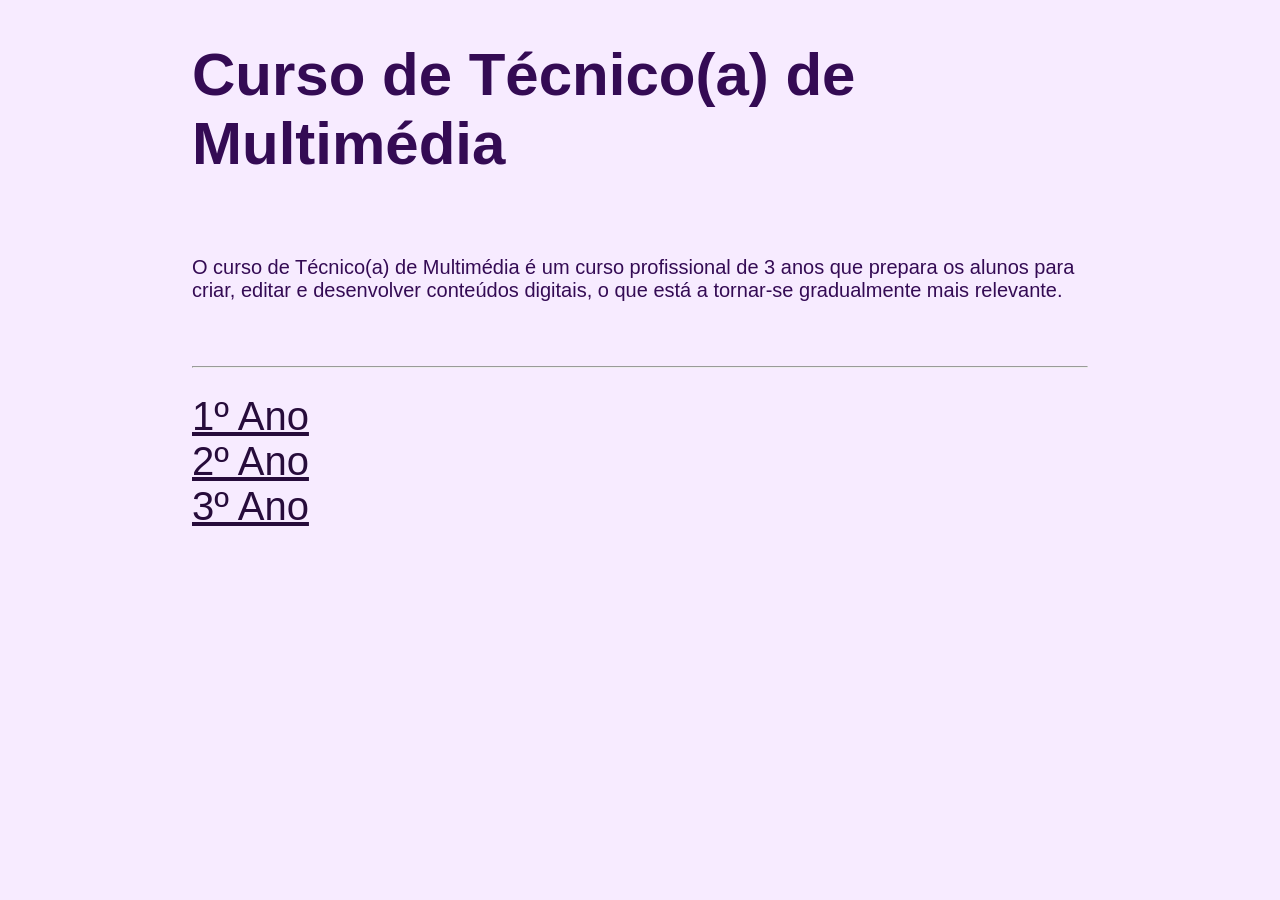
<file: index.html>
<!DOCTYPE html>
<html lang="pt">
<head>
    <meta charset="UTF-8">
    <meta name="viewport" content="width=device-width, initial-scale=1.0">
    <title>Curso de Técnico(a) de Multimédia</title>
    <link rel="stylesheet" href="style.css">
</head>
<body>
    <h1>Curso de Técnico(a) de Multimédia</h1>
    <br>
    <p>O curso de Técnico(a) de Multimédia é um curso profissional de 3 anos que prepara os alunos para criar, editar e desenvolver conteúdos digitais, o que está a tornar-se gradualmente mais relevante.</p>
    <br><br>
    <hr><br>
    <a href="1ano.html" class="btn">1º Ano</a> <br>
    <a href="2ano.html" class="btn">2º Ano</a> <br>
    <a href="3ano.html" class="btn">3º Ano</a>
    <script>
        if ('serviceWorker' in navigator) {
            navigator.serviceWorker.register('sw.js')
            .then(() => console.log("App pronta para uso!"));
        }
    </script>
</body>
</html>
</file>
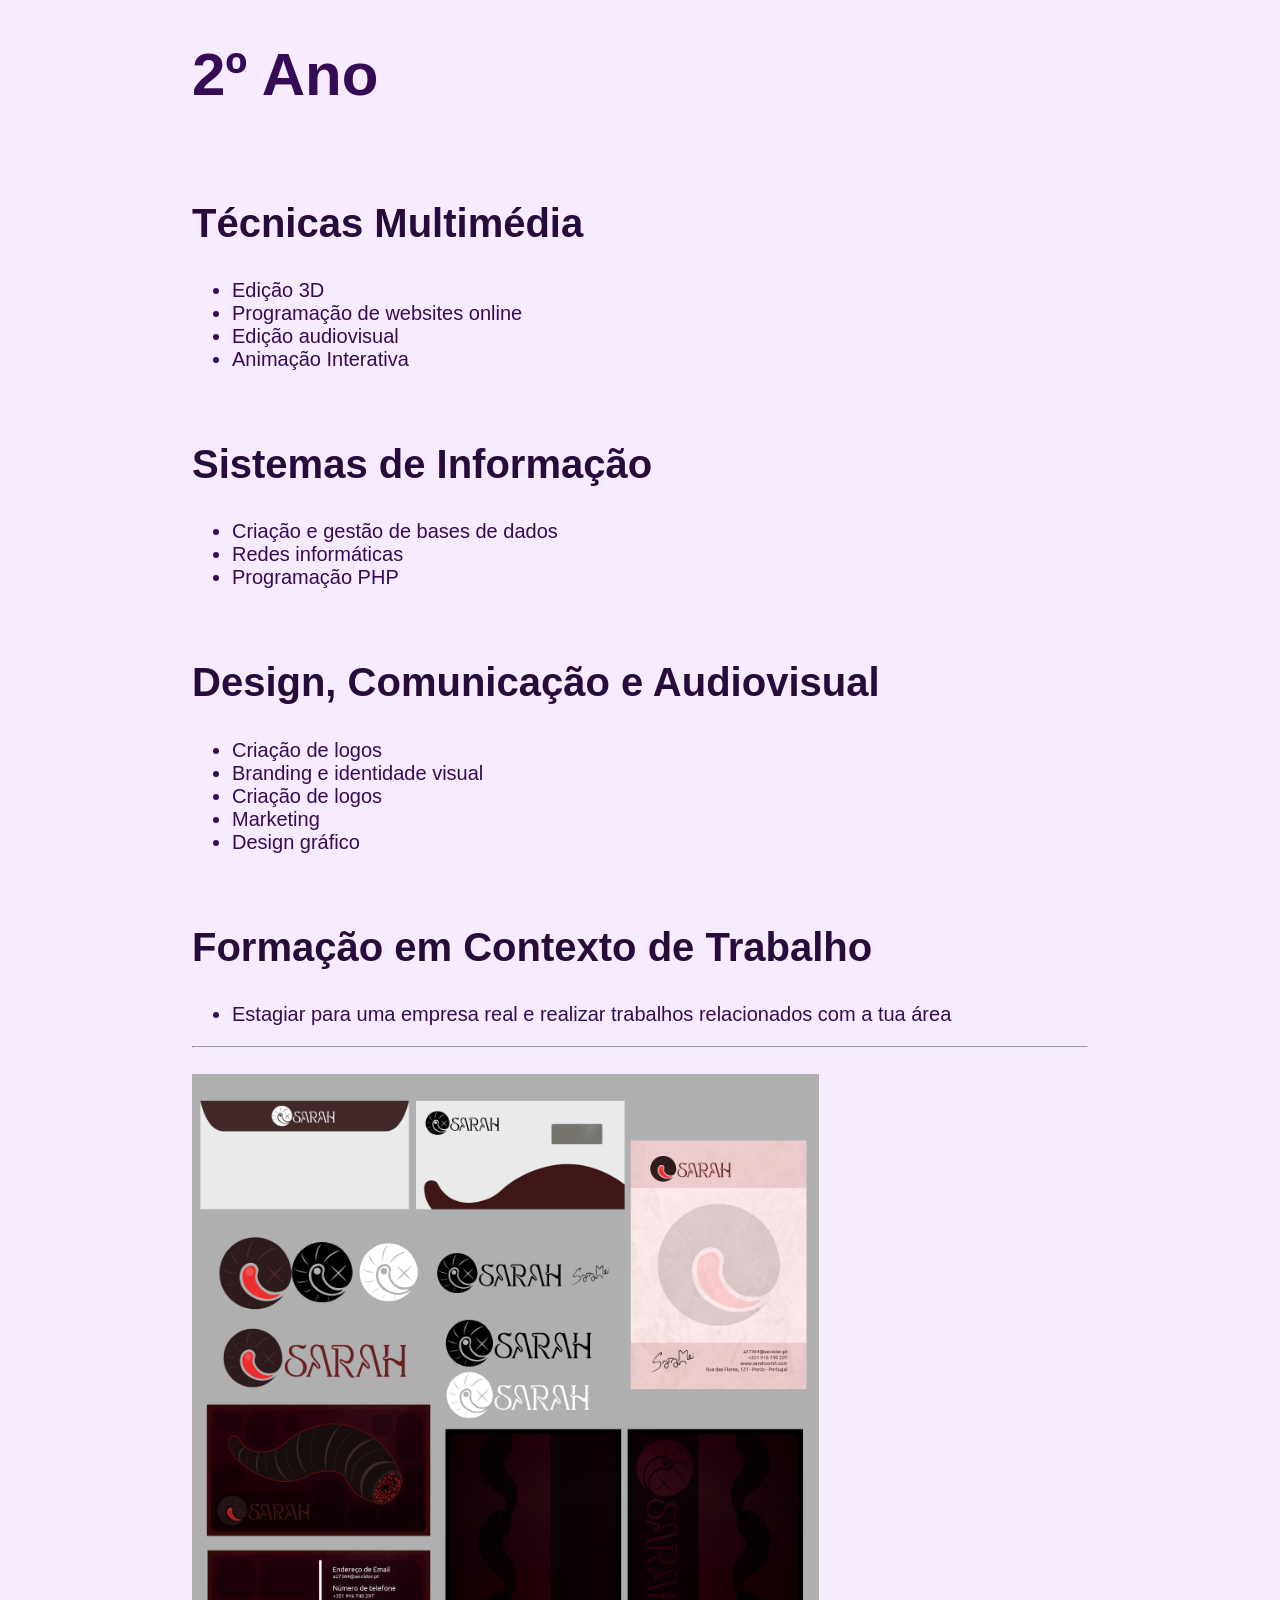
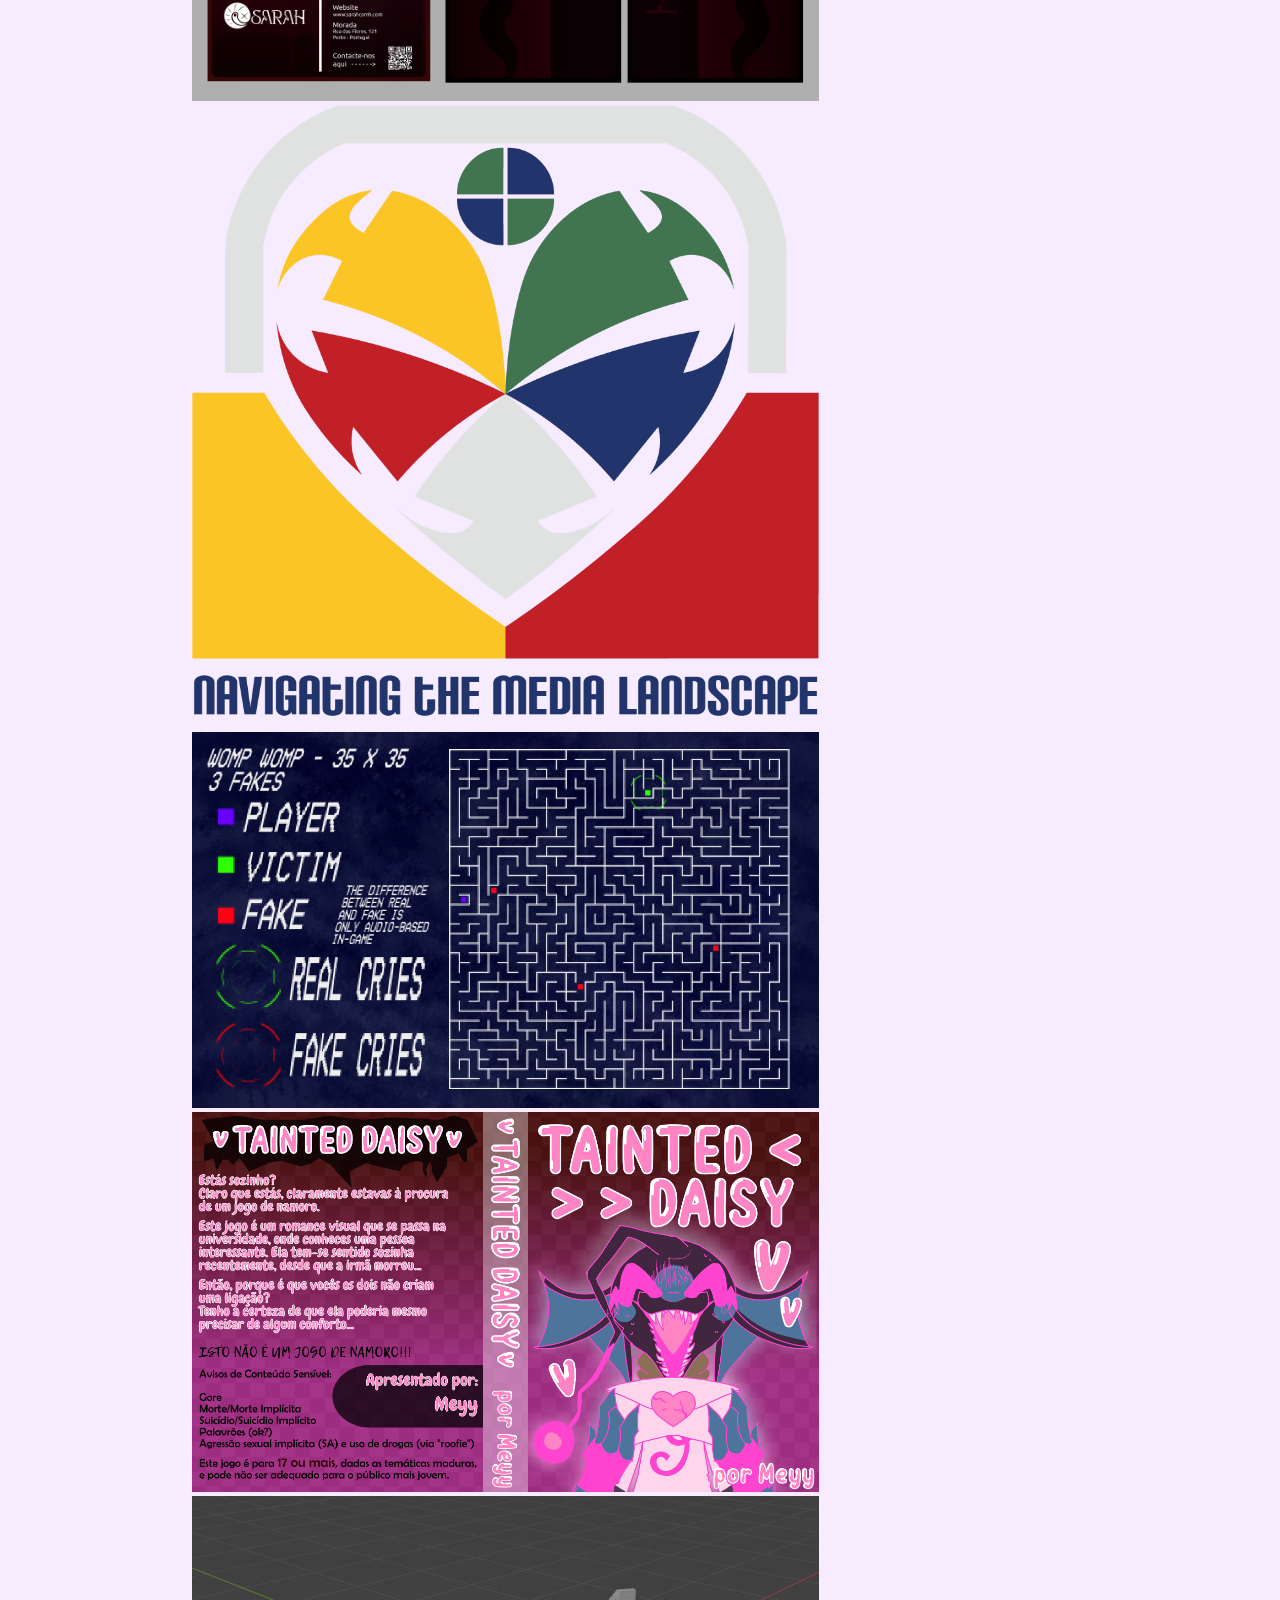
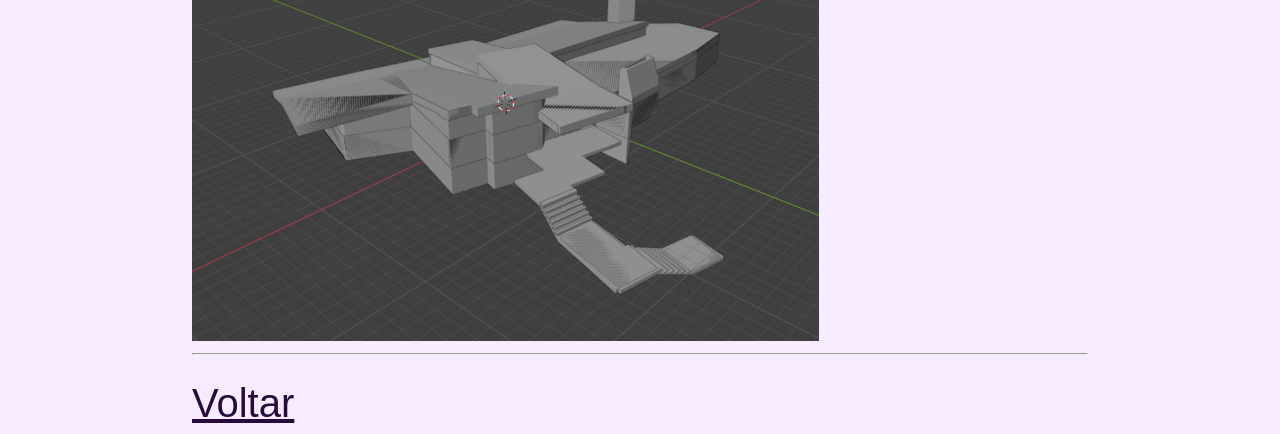
<file: 2ano.html>
<!DOCTYPE html>
<html lang="pt">
<head>
    <meta charset="UTF-8">
    <meta name="viewport" content="width=device-width, initial-scale=1.0">
    <title>2º Ano - Curso de Técnico(a) de Multimédia</title>
    <link rel="stylesheet" href="style.css">
</head>
<body>
  <h1>2º Ano</h1>
  <br>
  <h2>Técnicas Multimédia</h2>
  <ul>
    <li>Edição 3D</li>
    <li>Programação de websites online</li>
    <li>Edição audiovisual</li>
    <li>Animação Interativa</li>
  </ul>
  <br>
  <h2>Sistemas de Informação</h2>
  <ul>
    <li>Criação e gestão de bases de dados</li>
    <li>Redes informáticas</li>
    <li>Programação PHP</li>
  </ul>
  <br>
  <h2>Design, Comunicação e Audiovisual</h2>
  <ul>
    <li>Criação de logos</li>
    <li>Branding e identidade visual</li>
    <li>Criação de logos</li>
    <li>Marketing</li>
    <li>Design gráfico</li>
  </ul>
     <br>
  <h2>Formação em Contexto de Trabalho</h2>
  <ul>
    <li>Estagiar para uma empresa real e realizar trabalhos relacionados com a tua área</li>
  </ul>
  <hr><br>
    <img src="/images/Sahtra6.jpg">
    <img src="images/Sahtra7.png">
    <img src="images/Sahtra8.jpg">
    <img src="images/Sahtra9.jpg">
    <img src="images/Sahtra10.png">
  <hr><br>
  <a href="index.html" class="btn">Voltar</a>
</body>
</html>
</file>
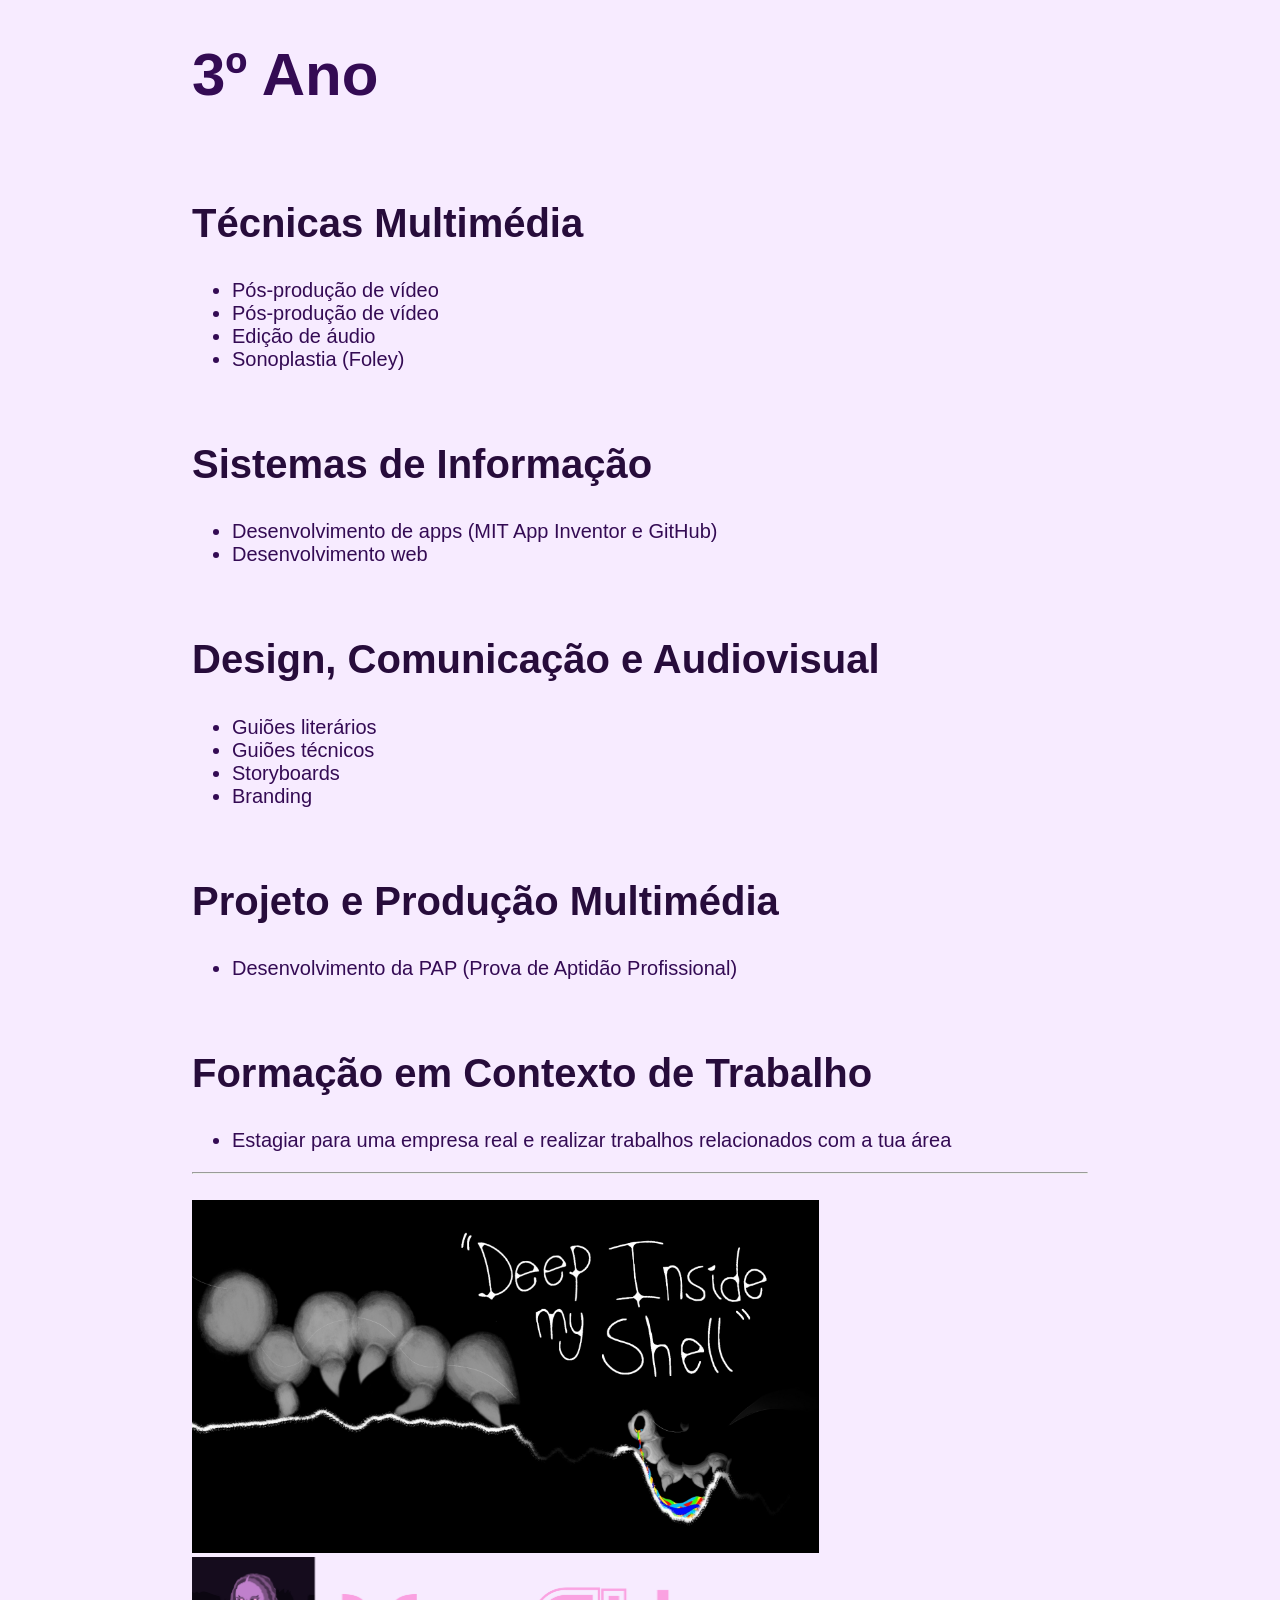
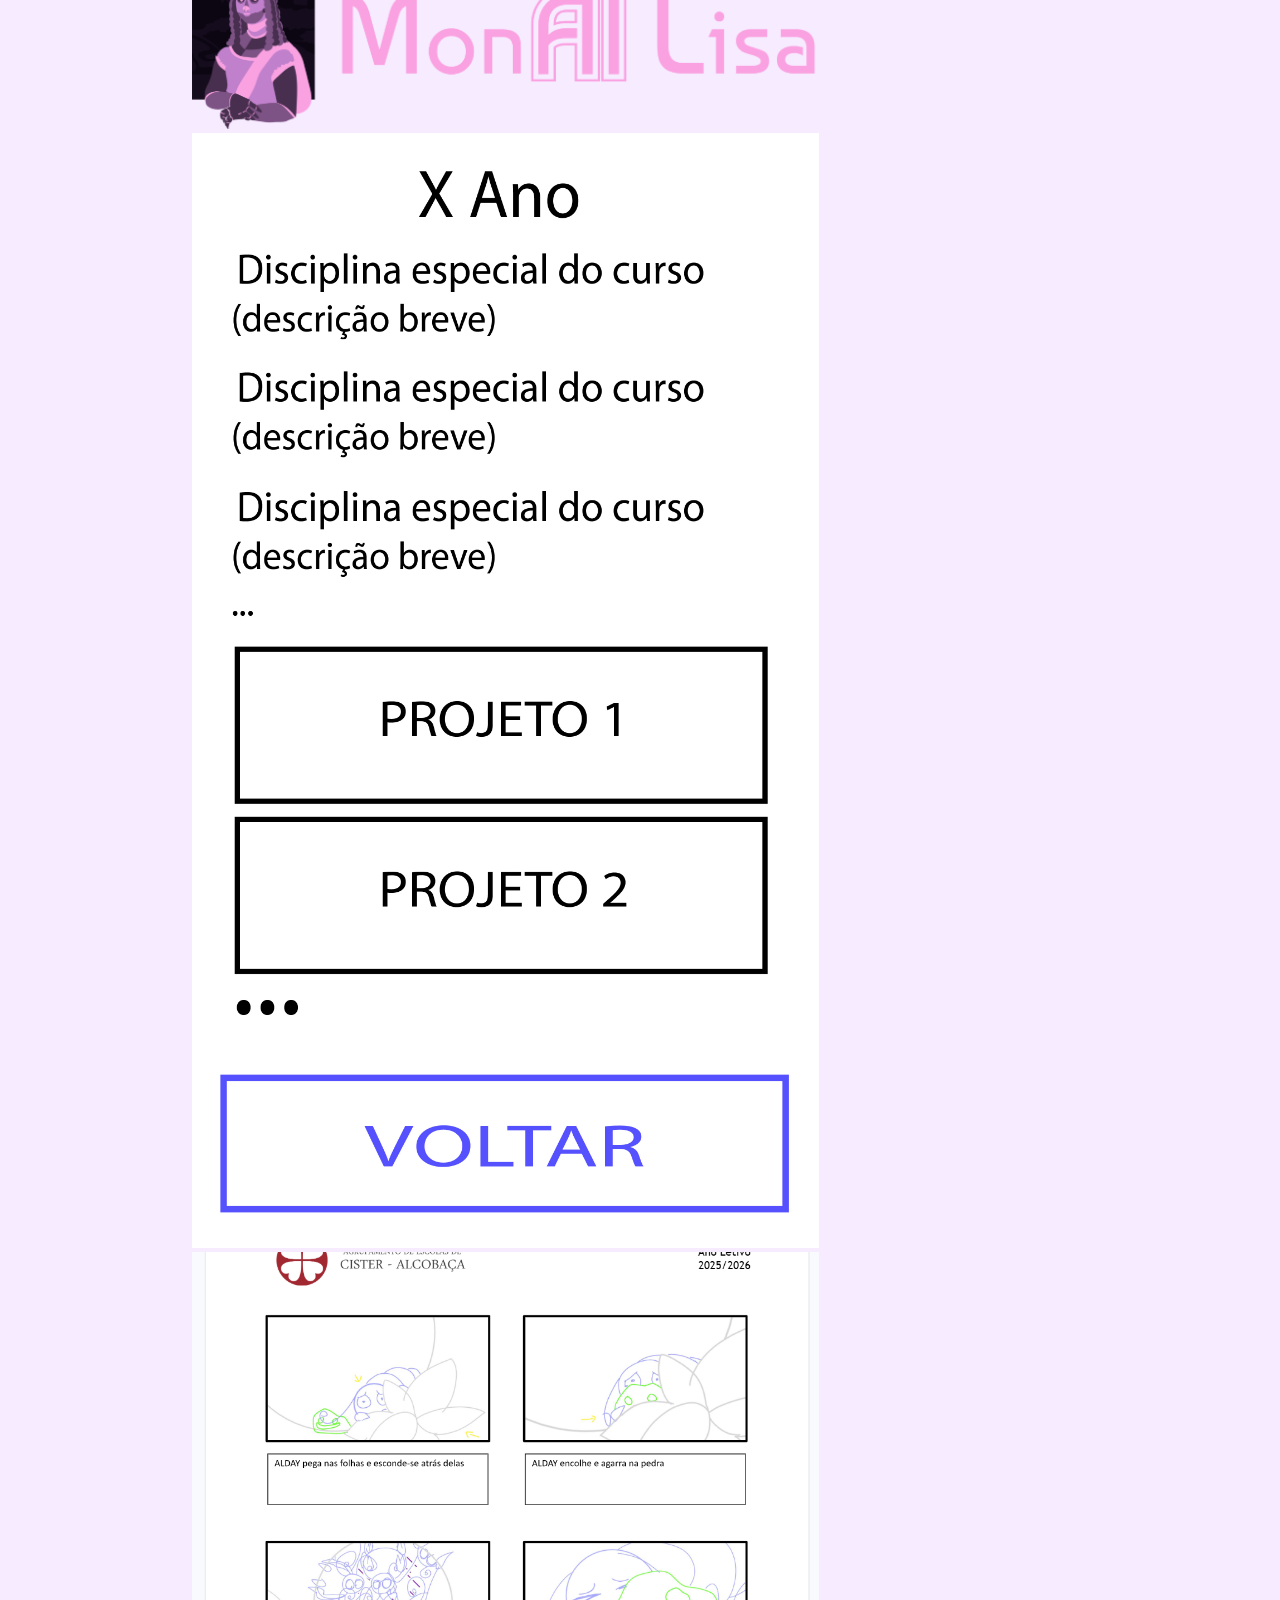
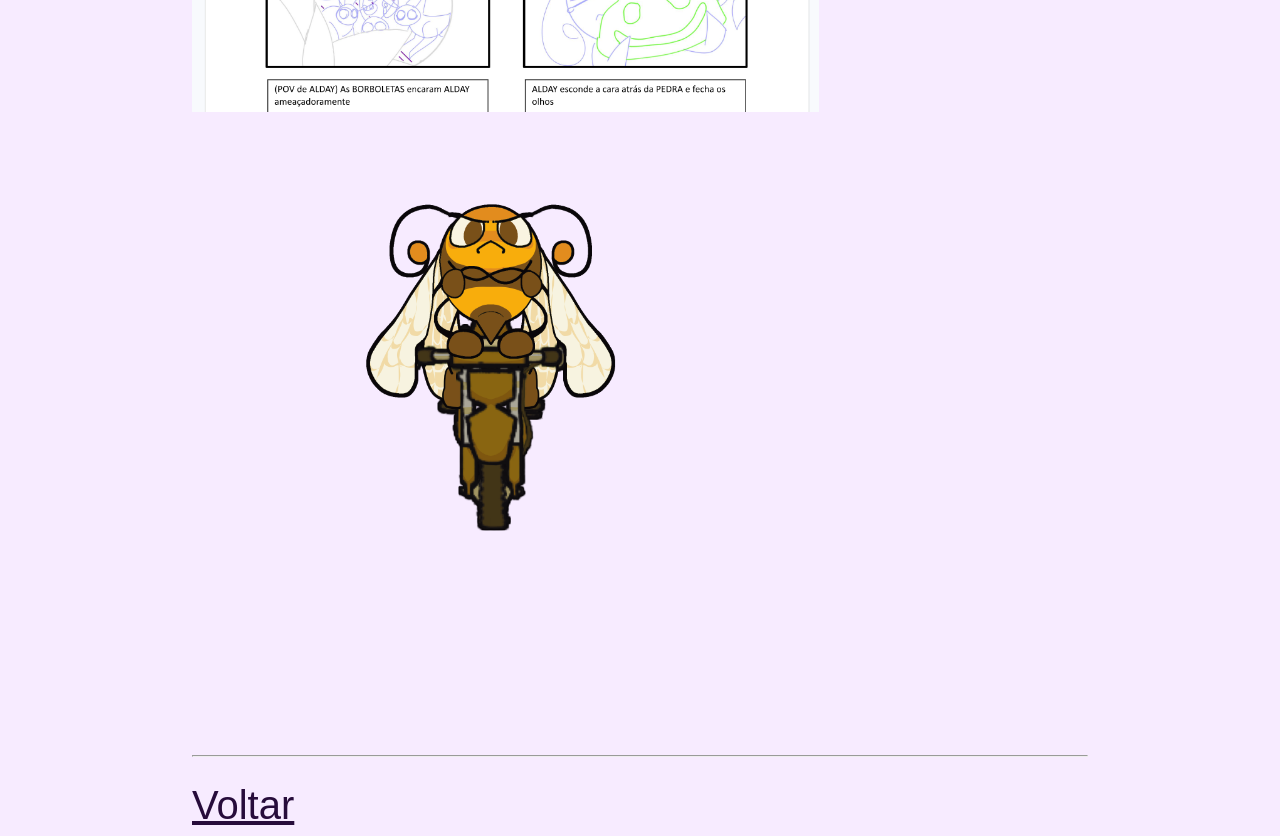
<file: 3ano.html>
<!DOCTYPE html>
<html lang="pt">
<head>
    <meta charset="UTF-8">
    <meta name="viewport" content="width=device-width, initial-scale=1.0">
    <title>3º Ano - Curso de Técnico(a) de Multimédia</title>
    <link rel="stylesheet" href="style.css">
</head>
<body>
  <h1>3º Ano</h1>
  <br>
  <h2>Técnicas Multimédia</h2>
  <ul>
    <li>Pós-produção de vídeo</li>
    <li>Pós-produção de vídeo</li>
    <li>Edição de áudio</li>
    <li>Sonoplastia (Foley)</li>
  </ul>
  <br>
  <h2>Sistemas de Informação</h2>
  <ul>
    <li>Desenvolvimento de apps (MIT App Inventor e GitHub)</li>
    <li>Desenvolvimento web</li>
  </ul>
  <br>
  <h2>Design, Comunicação e Audiovisual</h2>
  <ul>
    <li>Guiões literários</li>
    <li>Guiões técnicos</li>
    <li>Storyboards</li>
    <li>Branding</li>
  </ul>
 <br>
  <h2>Projeto e Produção Multimédia</h2>
  <ul>
    <li>Desenvolvimento da PAP (Prova de Aptidão Profissional)</li>
  </ul>
 <br>
  <h2>Formação em Contexto de Trabalho</h2>
  <ul>
    <li>Estagiar para uma empresa real e realizar trabalhos relacionados com a tua área</li>
  </ul>
  <hr><br>
    <img src="images/Sahtra11.jpg">
    <img src="images/Sahtra12.png">
    <img src="images/Sahtra13.jpg">
    <img src="images/Sahtra14.png">
    <img src="images/Sahtra15.png">
  <hr><br>
  <a href="index.html" class="btn">Voltar</a>
</body>
</html>
</file>
<file: style.css>
body {
  background-color: #f7ebff;
  font-family: verdana;
  font-family: Arial, Helvetica, sans-serif;
  margin-right: 15%;
  margin-left: 15%;
}

h1 {
  color: #340b54;
  font-size: 60px;
}

h2 {
  color: #270c3b;
  font-size: 40px;
}

p {
  color: #340b54;
  font-size: 20px;
}

ul {
  color: #340b54;
  font-size: 20px;
}

img {
    width: 70%;
    height: auto;
    justify-content: center;
}

a {
  font-size: 40px;
}
  
a:link {
  color: #270c3b;
}

a:visited {
  color: #270c3b;
}

a:hover {
  color: #340b54;
}
</file>
